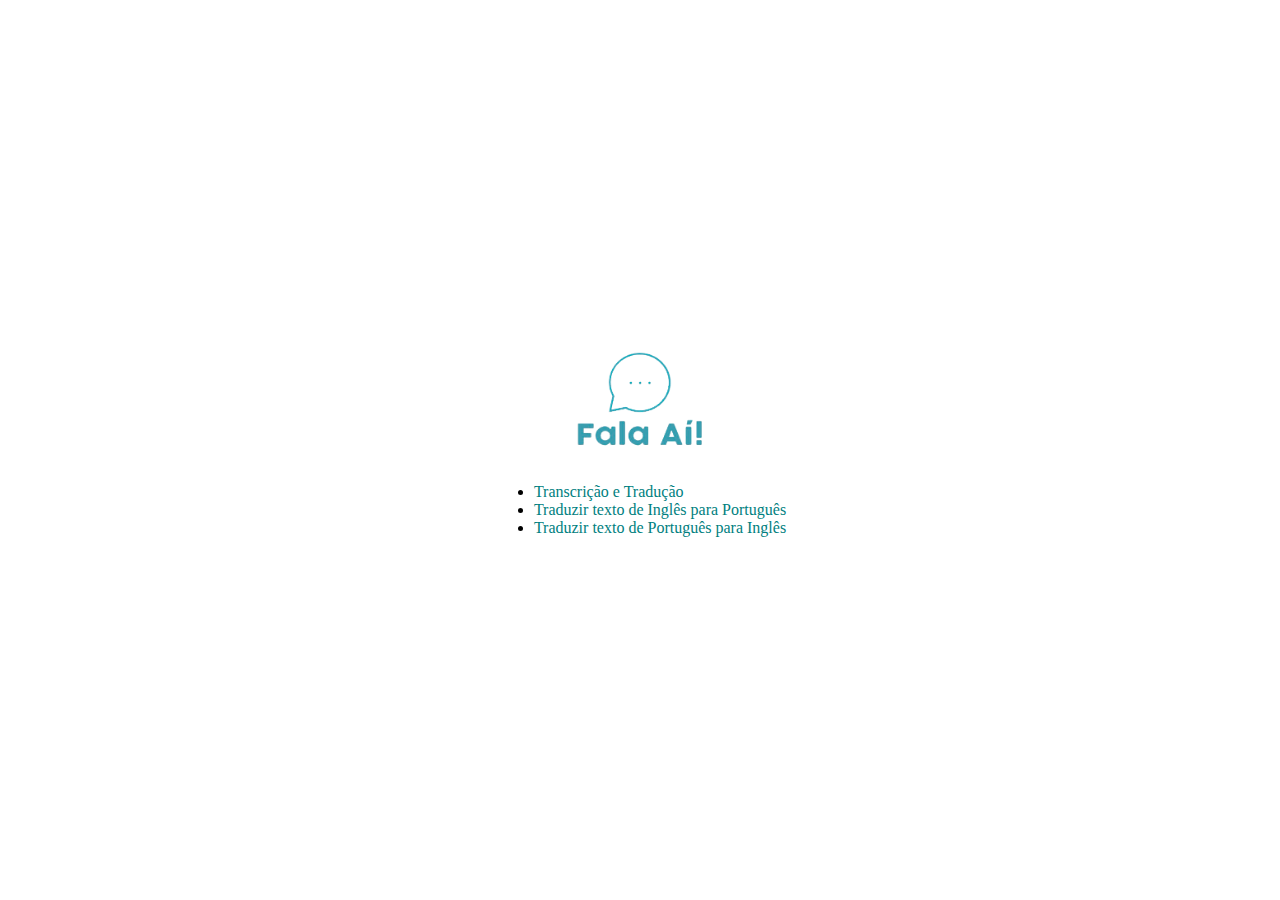
<file: src/main/resources/static/index.html>
<!DOCTYPE html>
<html lang="pt-br">
    <head>
        <meta charset="UTF-8">
        <meta http-equiv="X-UA-Compatible" content="IE=edge">
        <meta name="viewport" content="width=device-width, initial-scale=1.0">
        <title>Fala aí!</title>
        <link href="index.css" rel="stylesheet">
        <link
            href="https://cdn.jsdelivr.net/npm/bootstrap@5.0.2/dist/css/bootstrap.min.css"
            rel="stylesheet"
            integrity="sha384-EVSTQN3/azprG1Anm3QDgpJLIm9Nao0Yz1ztcQTwFspd3yD65VohhpuuCOmLASjC"
            crossorigin="anonymous">
        <script
            src="https://cdn.jsdelivr.net/npm/bootstrap@5.0.2/dist/js/bootstrap.bundle.min.js"
            integrity="sha384-MrcW6ZMFYlzcLA8Nl+NtUVF0sA7MsXsP1UyJoMp4YLEuNSfAP+JcXn/tWtIaxVXM"
            crossorigin="anonymous"></script>
            <link rel="shortcut icon" href="images/favicon.ico">


    </head>
    <body>
        <div class="container">
            <div class="div-image">
                <img src="images/logo.png">
            </div>
            <div class="list">
                <ul class="list-group list-group-flush">
                    <li class="list-group-item"><a link href="/transcriptandtranslate/index.html">Transcrição e Tradução</a></li>
                    <li class="list-group-item"><a link href="/translate-en-pt/index.html">Traduzir texto de Inglês para Português</a></li>  
                    <li class="list-group-item"><a link href="/translate-pt-en/index.html">Traduzir texto de Português para Inglês</a></li>
                </ul>
            </div>
        </div>
    </body>
</html>
</file>
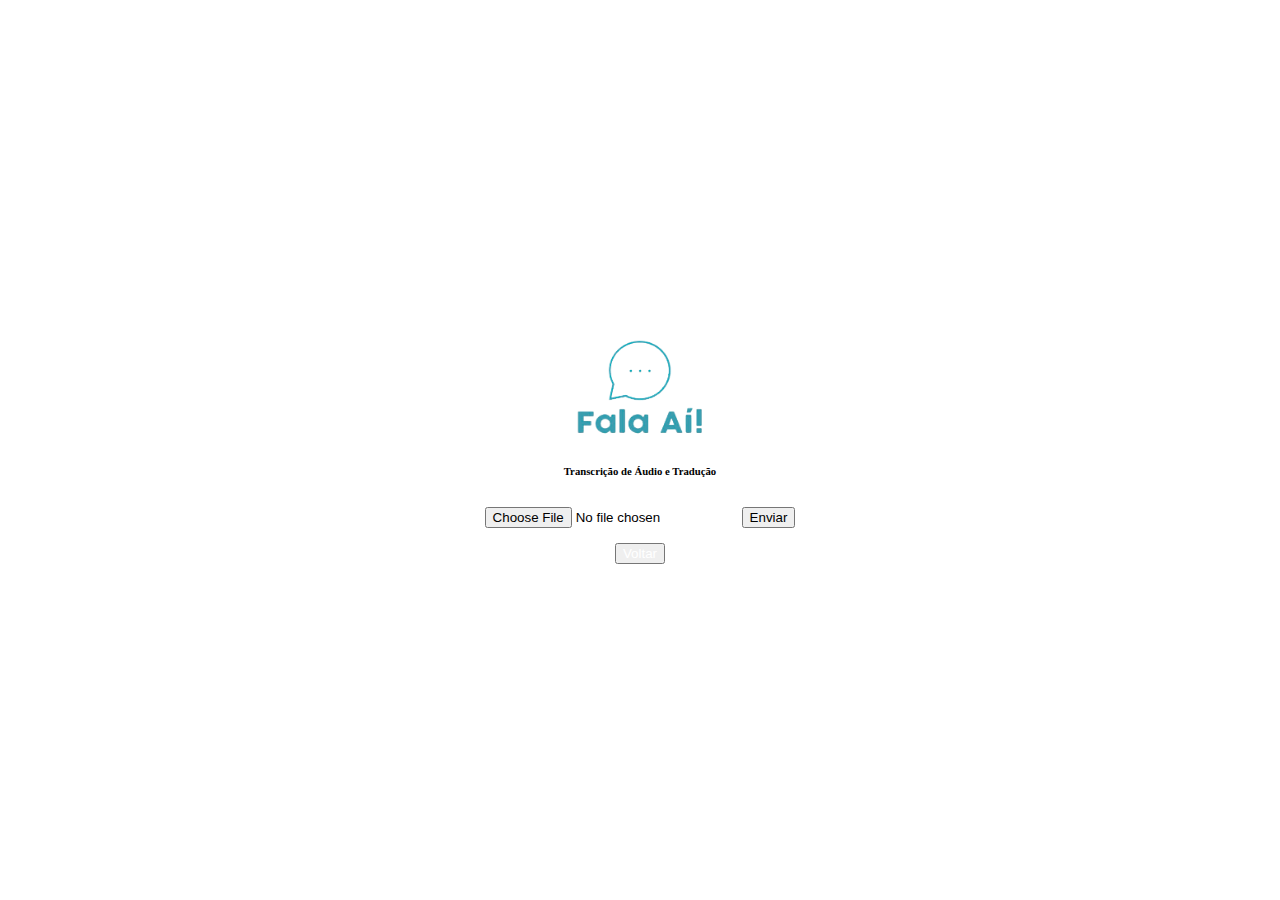
<file: src/main/resources/static/transcriptandtranslate/index.html>
<!DOCTYPE html>
<html lang="pt-br">

<head>
    <meta charset="UTF-8">
    <meta http-equiv="X-UA-Compatible" content="IE=edge">
    <meta name="viewport" content="width=device-width, initial-scale=1.0">
    <title>Fala aí!</title>
    <link href="index.css" rel="stylesheet">
    <link href="https://cdn.jsdelivr.net/npm/bootstrap@5.0.2/dist/css/bootstrap.min.css" rel="stylesheet"
        integrity="sha384-EVSTQN3/azprG1Anm3QDgpJLIm9Nao0Yz1ztcQTwFspd3yD65VohhpuuCOmLASjC" crossorigin="anonymous">
    <script src="https://cdn.jsdelivr.net/npm/bootstrap@5.0.2/dist/js/bootstrap.bundle.min.js"
        integrity="sha384-MrcW6ZMFYlzcLA8Nl+NtUVF0sA7MsXsP1UyJoMp4YLEuNSfAP+JcXn/tWtIaxVXM"
        crossorigin="anonymous"></script>
    <script src="https://code.jquery.com/jquery-3.5.0.js"></script>
    <script src="index.js"></script>
    <link rel="shortcut icon" href="../images/favicon.ico">

</head>

<body>
    <div class="container">
        <div class="div-image">
            <img src="../images/logo.png">
            <h6>Transcrição de Áudio e Tradução </h6>
        </div>
    </div>
    <div class="main-form"></div>
        <div class="input-group">
            <input type="file" class="form-control" id="inputGroupFile04" aria-describedby="inputGroupFileAddon04"
                aria-label="Upload" name="file" accept=".flac,.wav">
            <button class="btn btn-outline-success" id="inputGroupFileAddon04" onclick="uploadFile()">Enviar</button>
        </div>
    </div>
    <div class="modal-body" style="display: none;">
        <h5>Transcrição:</h5>
        <div class="transcription"></div>
        <hr>
        <h5>Tradução:</h5>
        <div class="translation"></div>
    </div>
    <div class="bottom">
        <button type="button" class="btn btn-secondary"><a href="../index.html">Voltar</a></button>
        </a>
    </div>
</body>

</html>
</file>
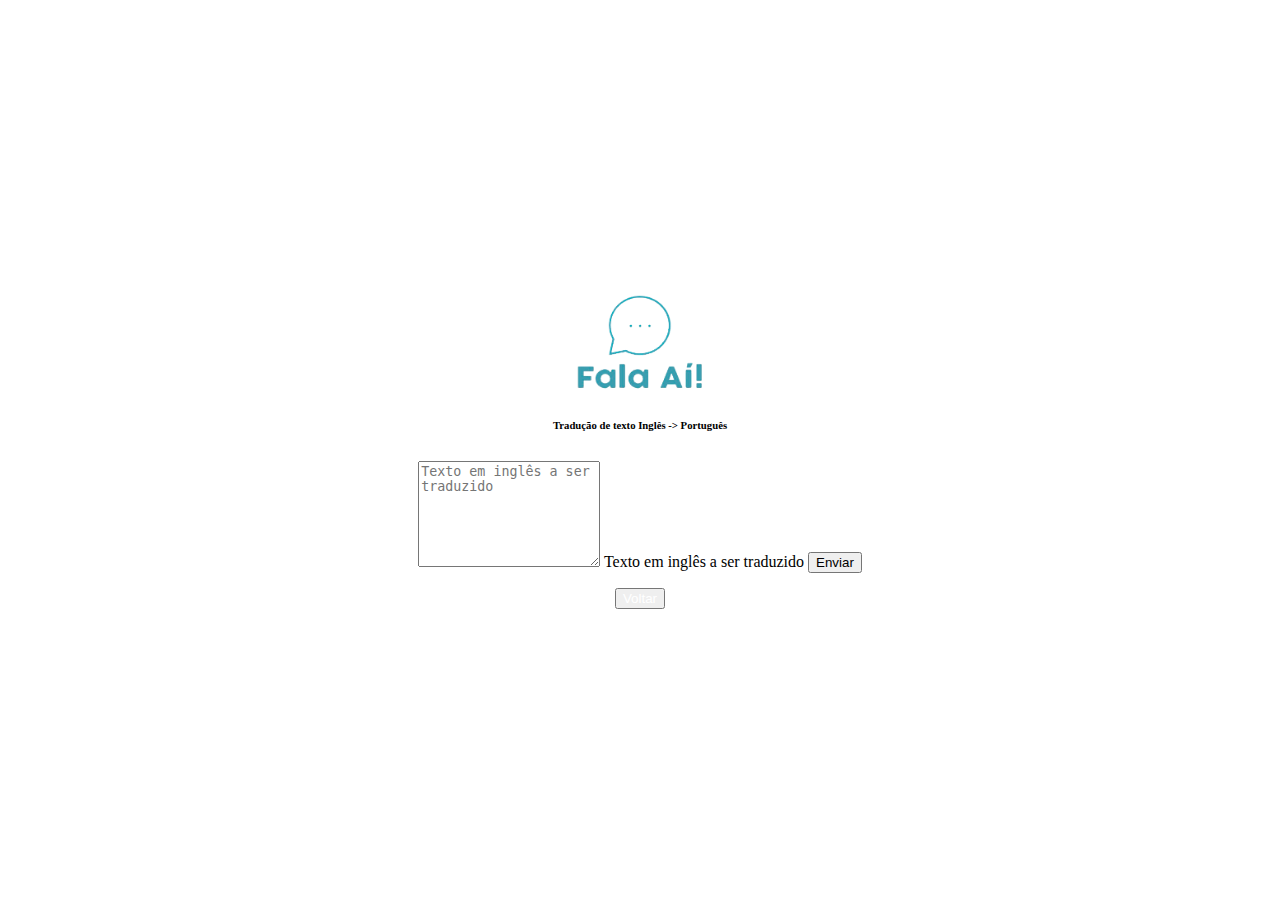
<file: src/main/resources/static/translate-en-pt/index.html>
<!DOCTYPE html>
<html lang="pt-br">
    <head>
        <meta charset="UTF-8">
        <meta http-equiv="X-UA-Compatible" content="IE=edge">
        <meta name="viewport" content="width=device-width, initial-scale=1.0">
        <title>Fala aí!</title>
        <link href="index.css" rel="stylesheet">
        <link
            href="https://cdn.jsdelivr.net/npm/bootstrap@5.0.2/dist/css/bootstrap.min.css"
            rel="stylesheet"
            integrity="sha384-EVSTQN3/azprG1Anm3QDgpJLIm9Nao0Yz1ztcQTwFspd3yD65VohhpuuCOmLASjC"
            crossorigin="anonymous">
        <script
            src="https://cdn.jsdelivr.net/npm/bootstrap@5.0.2/dist/js/bootstrap.bundle.min.js"
            integrity="sha384-MrcW6ZMFYlzcLA8Nl+NtUVF0sA7MsXsP1UyJoMp4YLEuNSfAP+JcXn/tWtIaxVXM"
            crossorigin="anonymous"></script>
            <script src="https://code.jquery.com/jquery-3.5.0.js"></script>
            <script src="index.js"></script>
            <link rel="shortcut icon" href="../images/favicon.ico">

    </head>
    <body>
        <div class="container">
            <div class="div-image">
                <img src="../images/logo.png">
                <h6>Tradução de texto Inglês -> Português</h6>
            </div>
            <div class="main-form"></div>
                    <div class="form-floating">
                        <textarea class="form-control" placeholder="Texto em inglês a ser traduzido" id="floatingTextarea" style="height: 100px"></textarea>
                        <label for="floatingTextarea2">Texto em inglês a ser traduzido</label>
                        <button class="btn btn-outline-success button-send" id="floatingTextarea2" onclick="translateText()">Enviar</button>
                    </div>                        
            </div>
            <div class="modal-body" style="display: none;">
                <h5>Tradução:</h5>
                <div class="translation"></div>
            </div>
            <div class="bottom">
                <button type="button" class="btn btn-secondary"><a href="../index.html">Voltar</a></button>
                 </a>
            </div>
        </div>
    </body>
</html>
</file>
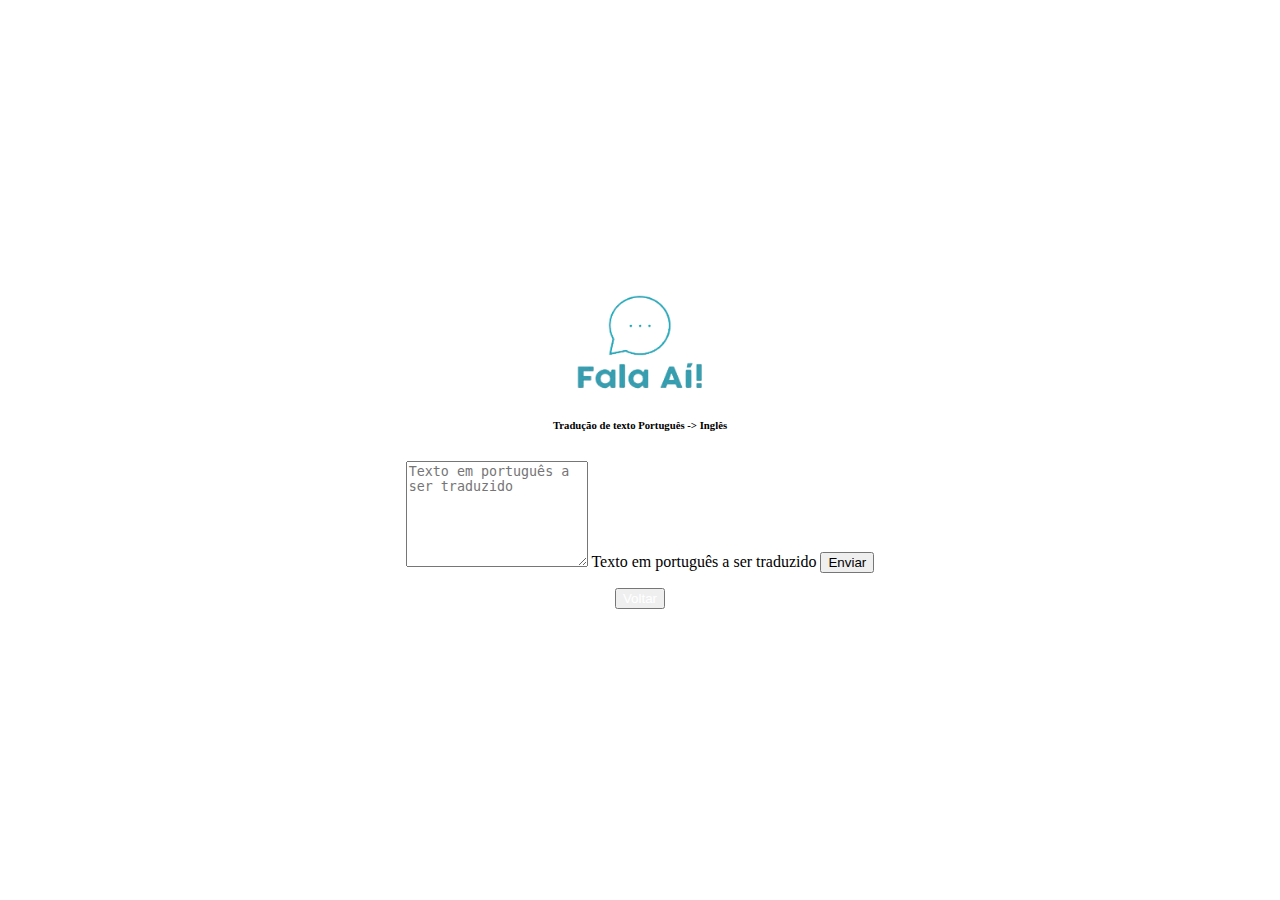
<file: src/main/resources/static/translate-pt-en/index.html>
<!DOCTYPE html>
<html lang="pt-br">
    <head>
        <meta charset="UTF-8">
        <meta http-equiv="X-UA-Compatible" content="IE=edge">
        <meta name="viewport" content="width=device-width, initial-scale=1.0">
        <title>Fala aí!</title>
        <link href="index.css" rel="stylesheet">
        <link
            href="https://cdn.jsdelivr.net/npm/bootstrap@5.0.2/dist/css/bootstrap.min.css"
            rel="stylesheet"
            integrity="sha384-EVSTQN3/azprG1Anm3QDgpJLIm9Nao0Yz1ztcQTwFspd3yD65VohhpuuCOmLASjC"
            crossorigin="anonymous">
        <script
            src="https://cdn.jsdelivr.net/npm/bootstrap@5.0.2/dist/js/bootstrap.bundle.min.js"
            integrity="sha384-MrcW6ZMFYlzcLA8Nl+NtUVF0sA7MsXsP1UyJoMp4YLEuNSfAP+JcXn/tWtIaxVXM"
            crossorigin="anonymous"></script>
            <script src="https://code.jquery.com/jquery-3.5.0.js"></script>
            <script src="index.js"></script>
            <link rel="shortcut icon" href="../images/favicon.ico">

    </head>
    <body>
        <div class="container">
            <div class="div-image">
                <img src="../images/logo.png">
                <h6>Tradução de texto Português -> Inglês</h6>
            </div>
            <div class="main-form"></div>
                    <div class="form-floating">
                        <textarea class="form-control" placeholder="Texto em português a ser traduzido" id="floatingTextarea" style="height: 100px"></textarea>
                        <label for="floatingTextarea2">Texto em português a ser traduzido</label>
                        <button class="btn btn-outline-success button-send" id="floatingTextarea2" onclick="translateText()">Enviar</button>
                    </div>                        
            </div>
            <div class="modal-body" style="display: none;">
                <h5>Tradução:</h5>
                <div class="translation"></div>
            </div>
            <div class="bottom">
                <button type="button" class="btn btn-secondary"><a href="../index.html">Voltar</a></button>
                 </a>
            </div>
        </div>
    </body>
</html>
</file>
<file: src/main/resources/static/index.css>
html{
   display: flex;
   align-items: center;
   justify-content: center;
   height: 100vh;
}

* title{
    display: none;
}

.container{
    display: block;
    align-items: center;
    justify-content: center;
    text-align: center;
}

.div-image img{
    display: center;
    margin-bottom: 15px;
    width: 130px;
    height: 100px;
}

.list {
    text-align: left;
}
.list li a{
    color: teal;
    text-decoration: none !important;
}
</file>
<file: src/main/resources/static/transcriptandtranslate/index.css>
html{
   display: flex;
   align-items: center;
   justify-content: center;
   height: 100vh;
}

* title{
    display: none;
}

.container{
    display: block;
    align-items: center;
    justify-content: center;
    text-align: center;
}


.main-form{
    margin-top: 30px;
    color: #c1c1c1;
}

.div-image img{
    display: center;
    width: 130px;
    height: 100px;
}

.bottom{
    text-align: center;
    color: white;
    margin-top: 15px;
}

a {
    color: white !important;
    text-decoration: none !important;
}
</file>
<file: src/main/resources/static/translate-en-pt/index.css>
html{
    display: flex;
    align-items: center;
    justify-content: center;
    height: 100vh;
 }
 
 * title{
     display: none;
 }
 
 .container{
     display: block;
     align-items: center;
     justify-content: center;
     text-align: center;
 }
 
 
 .main-form{
     margin-top: 30px;
     color: #c1c1c1;
     width: 40vw;
 }
 
 .div-image img{
     display: center;
     width: 130px;
     height: 100px;
 }
 
 .bottom{
     text-align: center;
     color: white;
     margin-top: 15px;
 }
 
.button-send{
    margin-top:15px;
}

 a {
     color: white !important;
     text-decoration: none !important;
 }
</file>
<file: src/main/resources/static/translate-pt-en/index.css>
html{
    display: flex;
    align-items: center;
    justify-content: center;
    height: 100vh;
 }
 
 * title{
     display: none;
 }
 
 .container{
     display: block;
     align-items: center;
     justify-content: center;
     text-align: center;
 }
 
 
 .main-form{
     margin-top: 30px;
     color: #c1c1c1;
     width: 40vw;
 }
 
 .div-image img{
     display: center;
     width: 130px;
     height: 100px;
 }
 
 .bottom{
     text-align: center;
     color: white;
     margin-top: 15px;
 }
 
.button-send{
    margin-top:15px;
}

 a {
     color: white !important;
     text-decoration: none !important;
 }
</file>
